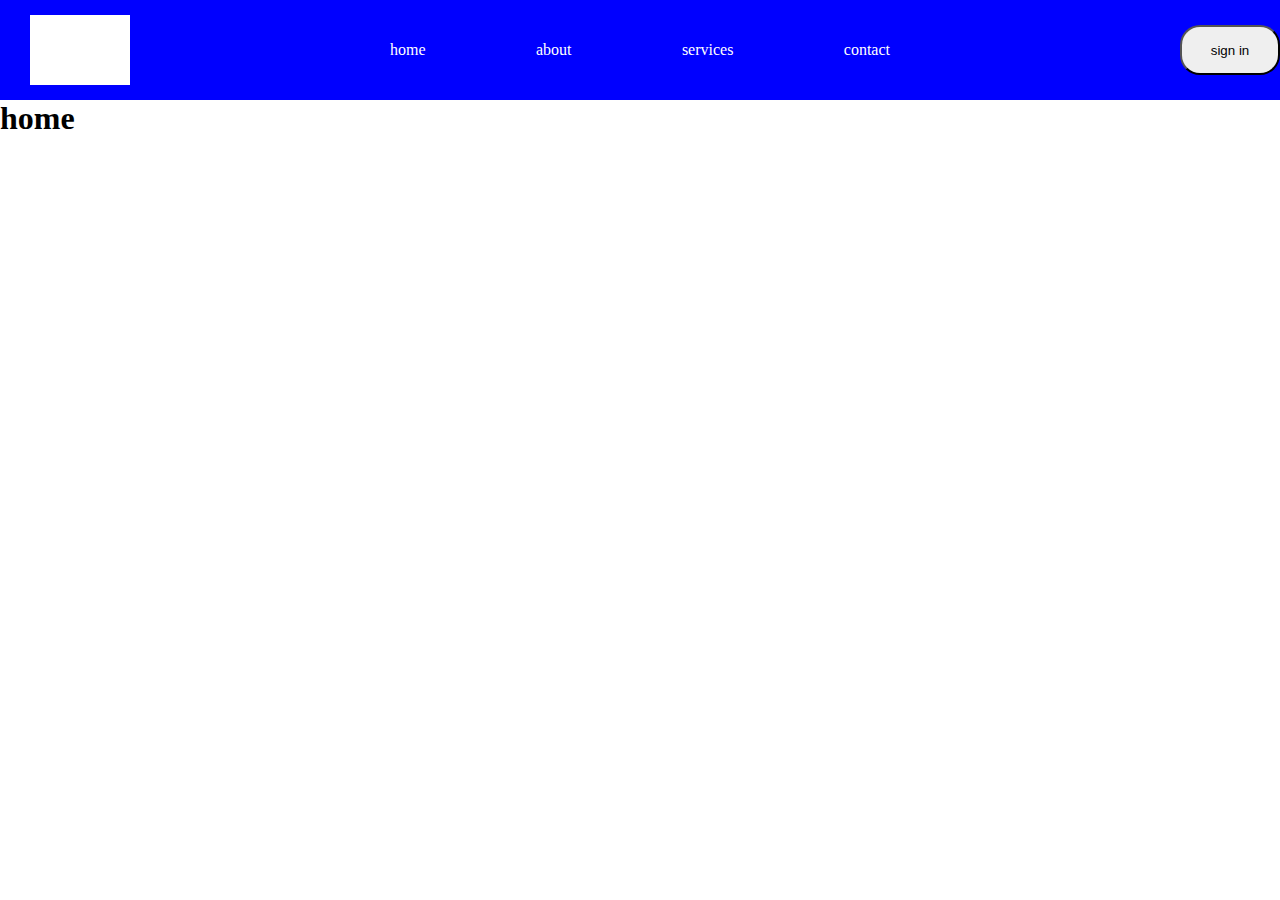
<file: index.html>
<!DOCTYPE html>
<html lang="en">
<head>
<link rel="stylesheet" href="./style.css"/>
    <title>header</title>
</head>
<body class="body">
    <div class="header">
        <div class="logo">
        </div>
        <div class="navigation">
            <div class="nav">home</div>
              <div class="nav"><a href="./about.html">about</a></div>
               <div class="nav"><a href="./services.html">services</a></div>
               <div class="nav"><a href="./contact.html">contact</a></div>
        </div>
        <button class="button"><a href="./signin.html">sign in </a></button>
    </div>
    <h1>home</h1>
</body>
</html>
</file>
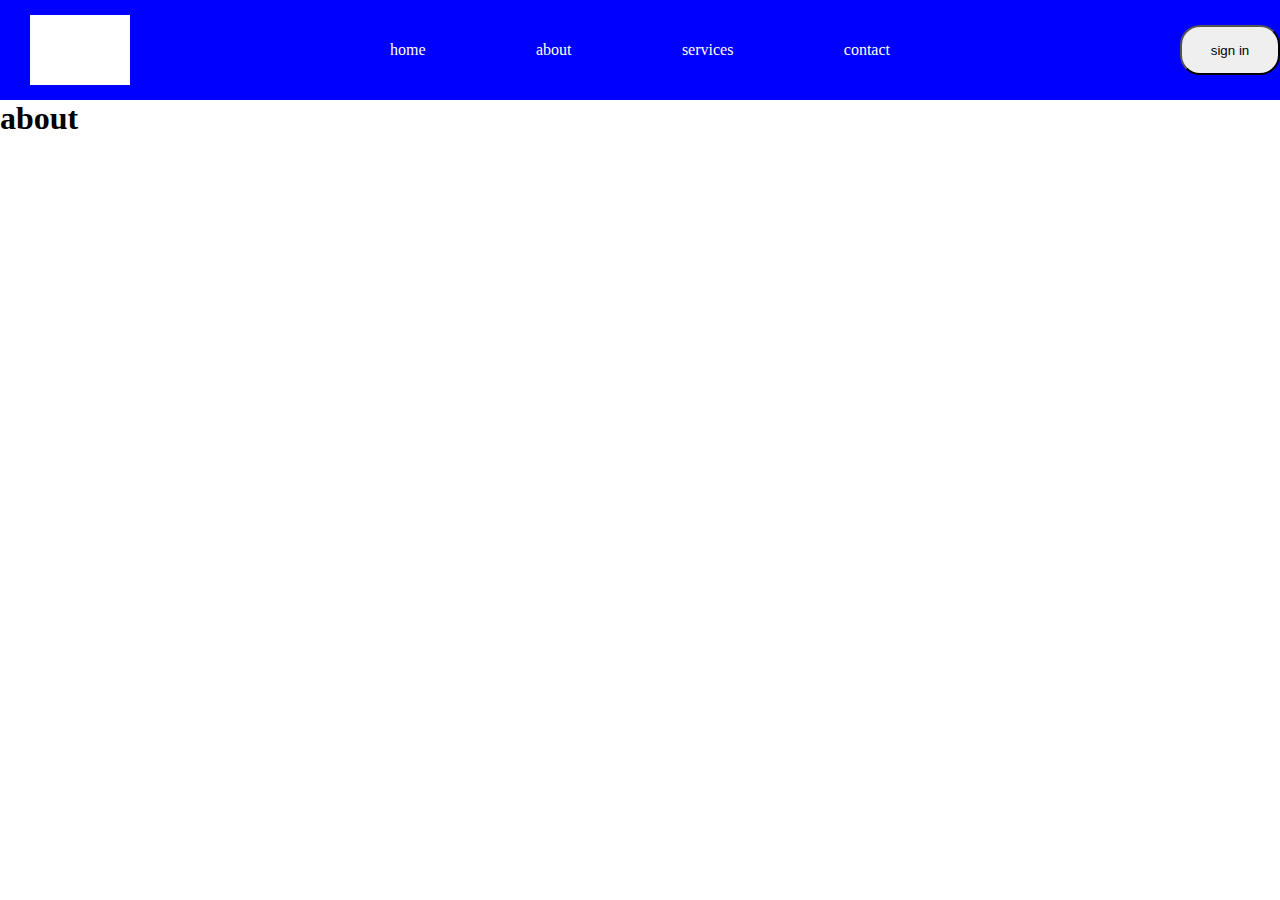
<file: about.html>
<!DOCTYPE html>
<html lang="en">
<head>
<link rel="stylesheet" href="./about.css"/>
    <title>header</title>
</head>
<body class="body">
    <div class="header">
        <div class="logo">
        </div>
        <div class="navigation">
            <div class="nav"><a href="./index.html">home</a></div>
              <div class="nav">about</div>
               <div class="nav"><a href="./services.html">services</a></div>
               <div class="nav"><a href="./contact.html">contact</a></div>
        </div>
         <button class="button"><a href="./signin.html">sign in </a></button>
    </div>
    <h1>about</h1>
</body>
</html>
</file>
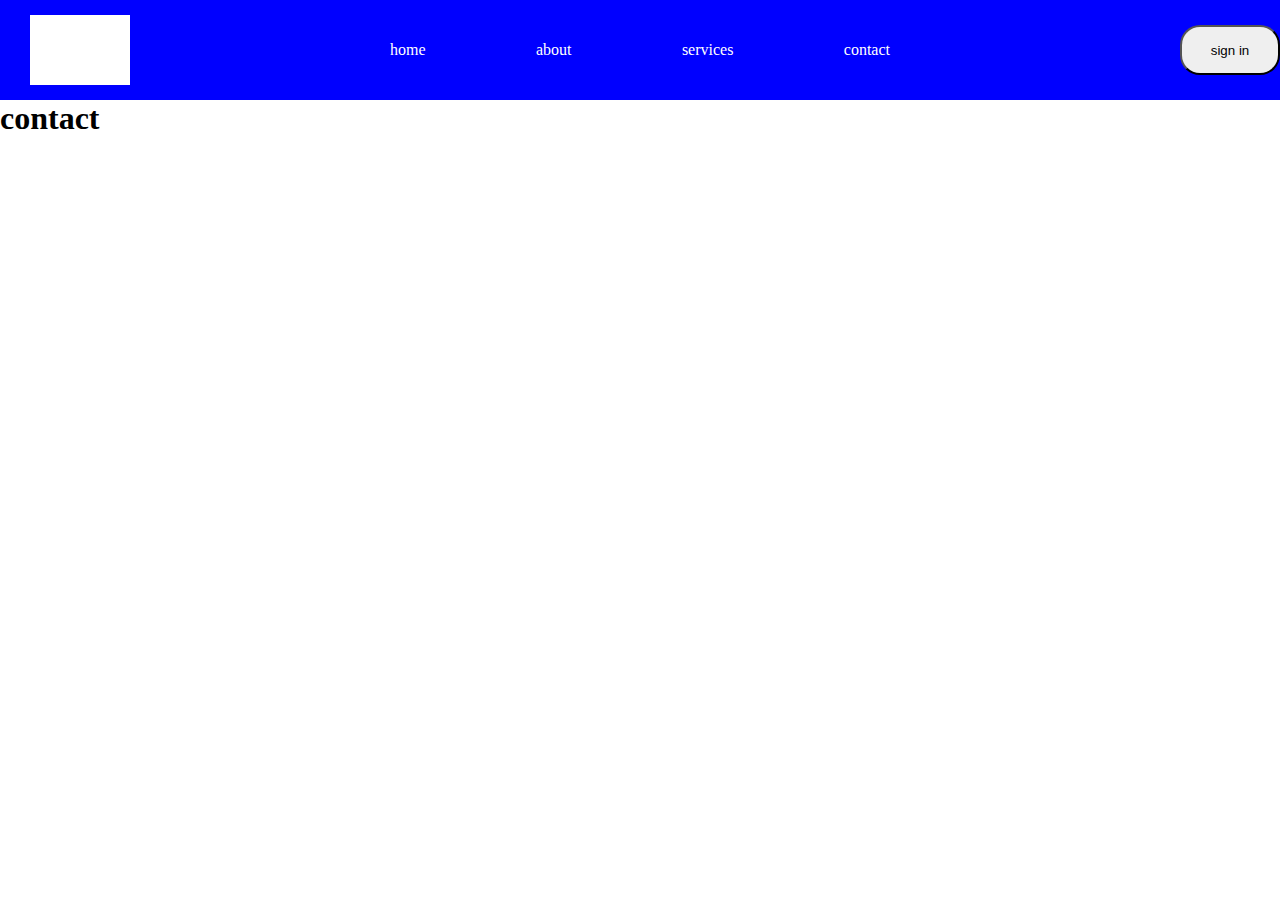
<file: contact.html>
<!DOCTYPE html>
<html lang="en">
<head>
<link rel="stylesheet" href="./contact.css"/>
    <title>header</title>
</head>
<body class="body">
    <div class="header">
        <div class="logo">
        </div>
        <div class="navigation">
            <div class="nav"><a href="./index.html">home</a></div>
              <div class="nav"><a href="./about.html">about</a></div>
               <div class="nav"><a href="./services.html">services</a></div>
               <div class="nav">contact</div>
        </div>
         <button class="button"><a href="./signin.html">sign in </a></button>
    </div>
    <h1>contact</h1>
</body>
</html>
</file>
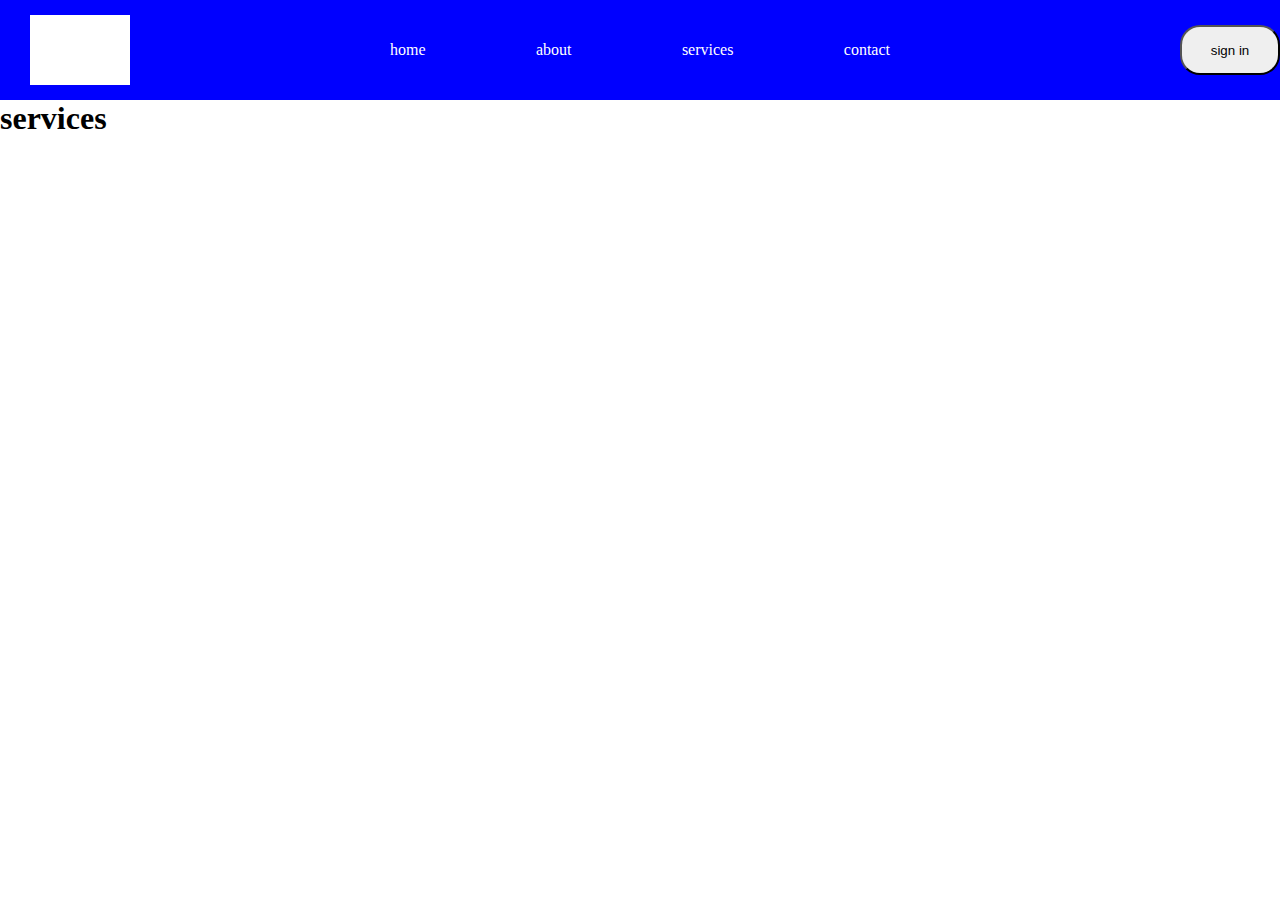
<file: services.html>
<!DOCTYPE html>
<html lang="en">
<head>
<link rel="stylesheet" href="./services.css"/>
    <title>header</title>
</head>
<body class="body">
    <div class="header">
        <div class="logo">
        </div>
        <div class="navigation">
            <div class="nav"><a href="./index.html">home</a></div>
              <div class="nav"><a href="./about.html">about</a></div>
               <div class="nav">services</div>
               <div class="nav"><a href="./contact.html">contact</a></div>
        </div>
         <button class="button"><a href="./signin.html">sign in </a></button>
    </div>
    <h1>services</h1>
</body>
</html>
</file>
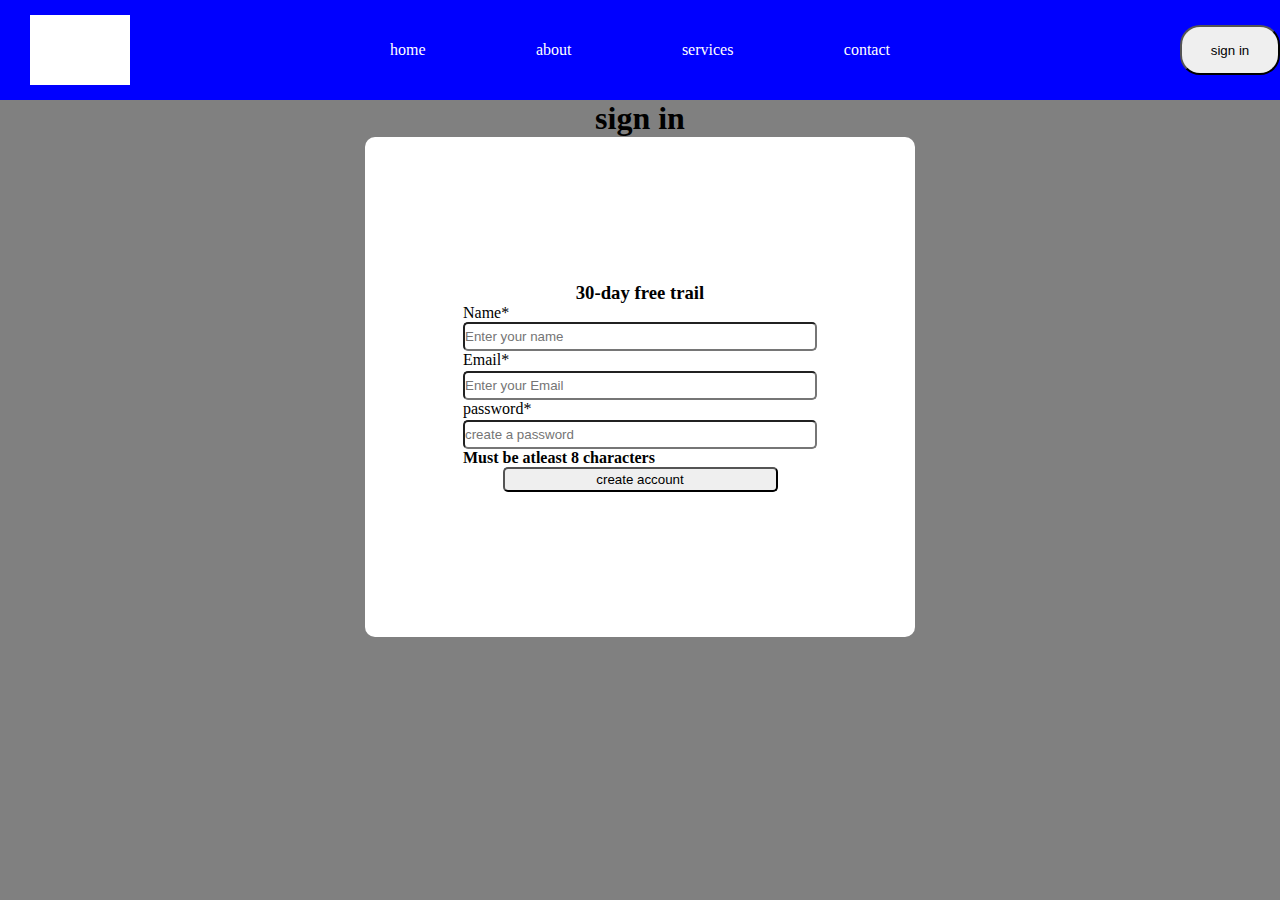
<file: signin.html>
<!DOCTYPE html>
<html lang="en">
<head>
<link rel="stylesheet" href="./signin.css"/>
    <title>header</title>
</head>
<body class="body">
    <div class="header">
        <div class="logo">
        </div>
        <div class="navigation">
            <div class="nav"><a href="./index.html">home</a></div>
              <div class="nav"><a href="./about.html">about</a></div>
               <div class="nav"><a href="./services.html">services</a></div>
               <div class="nav"><a href="./contact.html">contact</a></div>
        </div>
        <button class="button">sign in</button>
    </div>
    <h1>sign in</h1>
    <div class="cardholder">
        <h3 class="freetrail">30-day free trail</h3>
        <div class="input holder">
            <div class="name">
                <div class="namelabel">Name*</div>
                <input 
                class="nameinput"
                type="text"
                placeholder="Enter your name"
                />
            </div>
               <div class="Email">
                <div class="Emaillabel">Email*</div>
                <input 
                class="Emailinput"
                type="email"
                placeholder="Enter your Email"
                />
            </div>
            <div class="password">
                <div class="passwordlabel">password*</div>
                <input 
                class="passwordinput"
                type="password"
                placeholder="create a password"
                />
                <h4>Must be atleast 8 characters</h4>
            </div>
        </div>
        <button class="account">create account</button>
    </div>
</body>
</html>
</file>
<file: style.css>
*{
    padding: 0;
    margin: 0;
}


.body{
    width: 100%;
    height: 100vh;
    display: flex;
    flex-direction: column;
}

.header{
    width: 100%;
    height: 100px;
    background-color: blue;
    display: flex;
    justify-content: space-between;
    align-items: center;
}

.navigation{
    width: 500px;
    height: 70px;
    display: flex;
    justify-content: space-between;
    align-items: center;
    margin-right: 30px;
    color: white;
}

.nav a{
    text-decoration: none;
    color: white;
    cursor: pointer;
}

.logo{
    height: 70px;
    width: 100px;
    background-color: white;
    margin-left: 30px;
}

.button {
    border-radius: 20px;
    height: 50px;
    width: 100px;
    cursor: pointer;
}

.button a{
    text-decoration: none;
    color: black;
    cursor: pointer;
}
</file>
<file: about.css>
*{
    padding: 0;
    margin: 0;
}


.body{
    width: 100%;
    height: 100vh;
    display: flex;
    flex-direction: column;
}

.header{
    width: 100%;
    height: 100px;
    background-color: blue;
    display: flex;
    justify-content: space-between;
    align-items: center;
}

.navigation{
    width: 500px;
    height: 70px;
    display: flex;
    justify-content: space-between;
    align-items: center;
    margin-right: 30px;
    color: white;
}

.nav a{
    text-decoration: none;
    color: white;
    cursor: pointer;
}

.logo{
    height: 70px;
    width: 100px;
    background-color: white;
    margin-left: 30px;
}

.button {
    border-radius: 20px;
    height: 50px;
    width: 100px;
    cursor: pointer;
}

.button a{
    text-decoration: none;
    color: black;
    cursor: pointer;
}
</file>
<file: contact.css>
*{
    padding: 0;
    margin: 0;
}


.body{
    width: 100%;
    height: 100vh;
    display: flex;
    flex-direction: column;
}

.header{
    width: 100%;
    height: 100px;
    background-color: blue;
    display: flex;
    justify-content: space-between;
    align-items: center;
}

.navigation{
    width: 500px;
    height: 70px;
    display: flex;
    justify-content: space-between;
    align-items: center;
    margin-right: 30px;
    color: white;
}

.nav a{
    text-decoration: none;
    color: white;
    cursor: pointer;
}

.logo{
    height: 70px;
    width: 100px;
    background-color: white;
    margin-left: 30px;
}

.button {
    border-radius: 20px;
    height: 50px;
    width: 100px;
    cursor: pointer;
}

.button a{
    text-decoration: none;
    color: black;
    cursor: pointer;
}
</file>
<file: services.css>
*{
    padding: 0;
    margin: 0;
}


.body{
    width: 100%;
    height: 100vh;
    display: flex;
    flex-direction: column;
}

.header{
    width: 100%;
    height: 100px;
    background-color: blue;
    display: flex;
    justify-content: space-between;
    align-items: center;
}

.navigation{
    width: 500px;
    height: 70px;
    display: flex;
    justify-content: space-between;
    align-items: center;
    margin-right: 30px;
    color: white;
}


.nav a{
    text-decoration: none;
    color: white;
    cursor: pointer;
}

.logo{
    height: 70px;
    width: 100px;
    background-color: white;
    margin-left: 30px;
}

.button {
    border-radius: 20px;
    height: 50px;
    width: 100px;
    cursor: pointer;
}

.button a{
    text-decoration: none;
    color: black;
    cursor: pointer;
}
</file>
<file: signin.css>
*{
    padding: 0;
    margin: 0;
}


.body{
    width: 100%;
    height: 100%;
    display: flex;
    flex-direction: column;
    background-color: grey;
    align-items: center;
    justify-content: center;
}

.header{
    width: 100%;
    height: 100px;
    background-color: blue;
    display: flex;
    justify-content: space-between;
    align-items: center;
}

.navigation{
    width: 500px;
    height: 70px;
    display: flex;
    justify-content: space-between;
    align-items: center;
    margin-right: 30px;
    color: white;
}

.nav a{
    text-decoration: none;
    color: white;
    cursor: pointer;
}

.logo{
    height: 70px;
    width: 100px;
    background-color: white;
    margin-left: 30px;
}

.button {
    border-radius: 20px;
    height: 50px;
    width: 100px;
    cursor: pointer;
}

.button a{
    text-decoration: none;
    color: black;
    cursor: pointer;
}



.cardholder {
    width: 550px;
    height: 500px;
    display: flex;
    align-items: center;
    justify-content: center;
    flex-direction: column;
    border-radius: 10px;
    background-color: white;
}

.name input {
    width: 350px;
    height: 25px;
    border-radius: 5px;
}

.name::placeholder {
    font-size: 12px;
    font-family: 'Lucida Sans', 'Lucida Sans Regular', 'Lucida Grande', 'Lucida Sans Unicode', Geneva, Verdana, sans-serif;
    margin-top: 5px;
    color: rgba(0, 0, 0, 0.3);
}

.Email input {
    width: 350px;
    height: 25px;
    border-radius: 5px;
}

.Email::placeholder {
    font-size: 12px;
    font-family: 'Lucida Sans', 'Lucida Sans Regular', 'Lucida Grande', 'Lucida Sans Unicode', Geneva, Verdana, sans-serif;
    margin-top: 5px;
    color: rgba(0, 0, 0, 0.3);
}

.Emaillabel{
    width: 100%;
    height: 20px;
}

.password input {
    width: 350px;
    height: 25px;
    border-radius: 5px;
}

.password::placeholder {
    font-size: 12px;
    font-family: 'Lucida Sans', 'Lucida Sans Regular', 'Lucida Grande', 'Lucida Sans Unicode', Geneva, Verdana, sans-serif;
    margin-top: 5px;
    color: rgba(0, 0, 0, 0.3);
}

.passwordlabel{
    width: 100%;
    height: 20px;
}

.account {
    width: 50%;
    height: 25px;
    border-radius: 5px;
    cursor: pointer;
}
</file>
